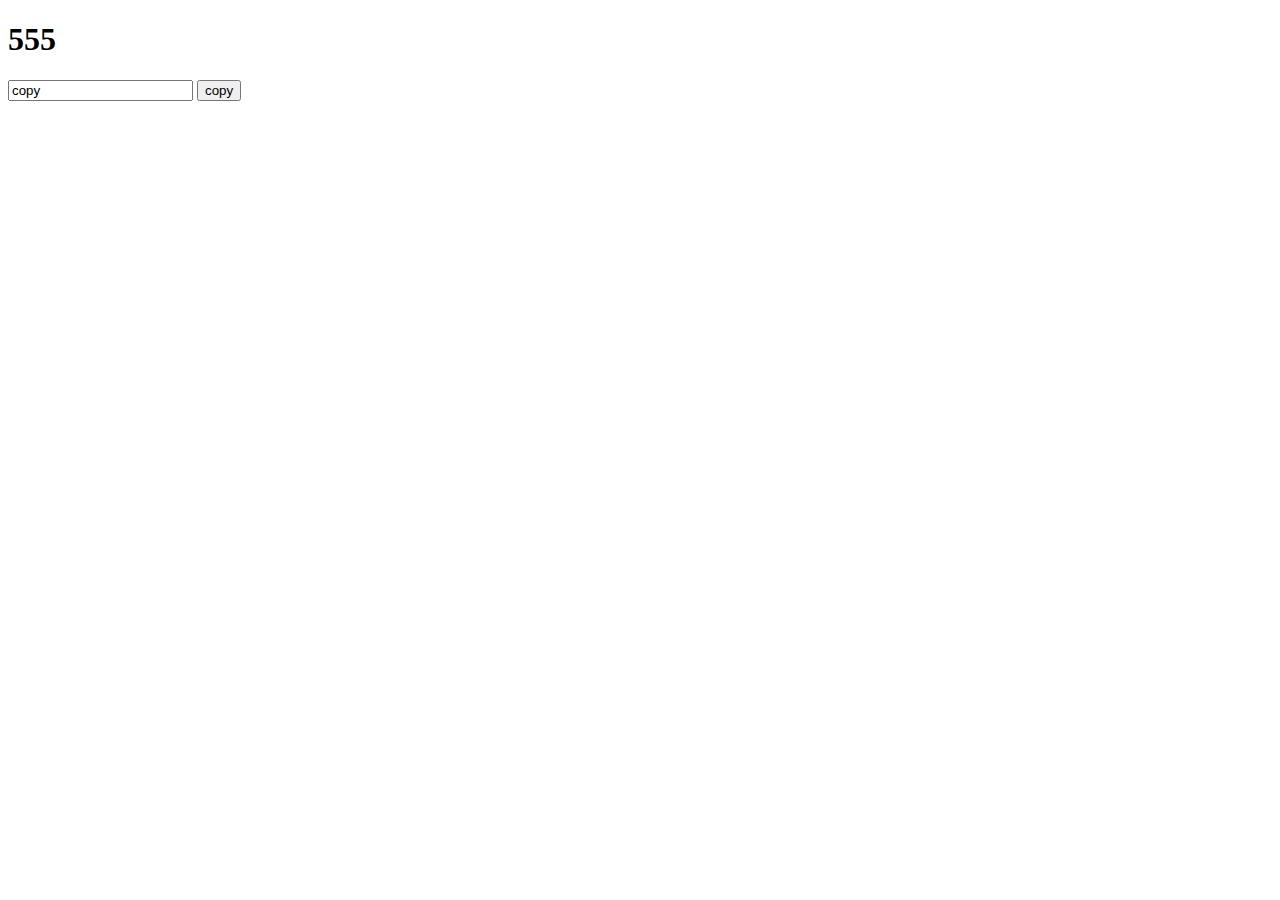
<file: copy.html>
<!DOCTYPE html>
<html lang="en">
<head>
    <meta charset="UTF-8">
    <meta name="viewport" content="width=device-width, initial-scale=1.0">
    
    <title>copy</title>

</head>
<body>
    <h1 id="copy-button">555</h1>
    <input type="text" value="copy" >
    <!-- <input type="text" value="happy" > -->
    <button onclick="copyBox()">copy</button>
<script >
     function copyBox(){
      let copyText =  document.getElementById('copy-button').innerText
    //   console.log(copyText)
        alert('hi')
        copyText.select()
        navigator.clipboard.writeText(copyText.innerText)
    //     .then(() => alert("Copied: " + text))
    //   .catch(err => console.log("Error:", err));
     }
</script>
</body>
</html>
</file>
